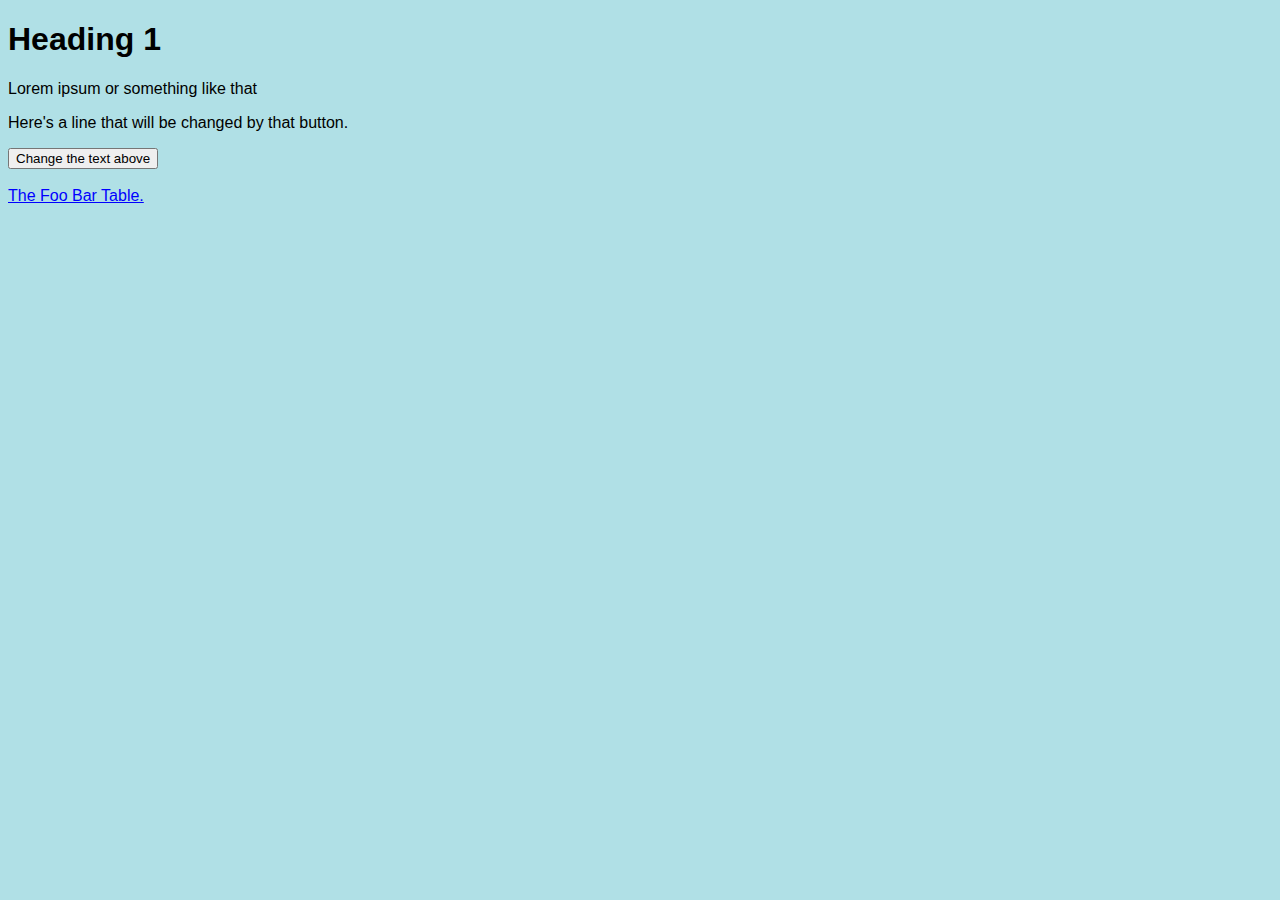
<file: index.html>
<!DOCTYPE html>
<html>
	<head>
		<title>Lucas's Page</title>
		<link rel="stylesheet" href="style.css">
		
		<script src="randomize.js"></script>
		<script src="foobar.js"></script>
	</head>
	<body>
		<h1>Heading 1</h1>
		<p>Lorem ipsum or something like that</p>
		<p id="randomize">Here's a line that will be changed by that button.</p>
		<button onclick='randomizeText()'>Change the text above</button>
		<br><br>
		<a href="foobar.html">The Foo Bar Table.</a>
	</body>
</html>
</file>
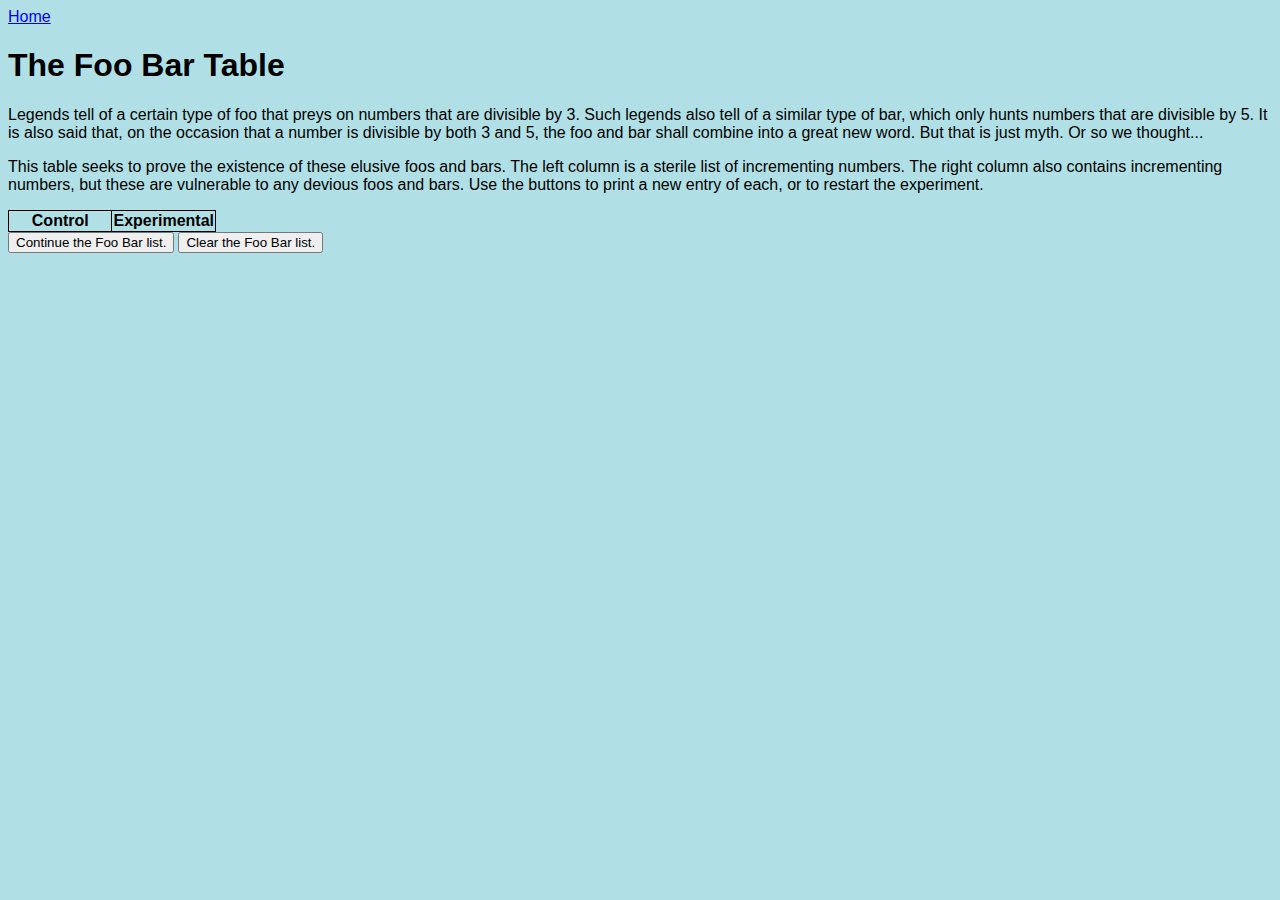
<file: foobar.html>
<!DOCTYPE html>
<html>
	<head>
		<title>The Foo Bar Table</title>
		<link rel="stylesheet" href="style.css">
		<script src="foobar.js"></script>
	</head>
	<body>
		<a href="index.html">Home</a>
		<h1>The Foo Bar Table</h1>
		<p>Legends tell of a certain type of foo that preys on numbers that are divisible by 3.
		Such legends also tell of a similar type of bar, which only hunts numbers that are divisible by 5.
		It is also said that, on the occasion that a number is divisible by both 3 and 5, the foo and bar shall combine into a great new word.
		But that is just myth. Or so we thought...</p>
		<p>This table seeks to prove the existence of these elusive foos and bars. 
		The left column is a sterile list of incrementing numbers. 
		The right column also contains incrementing numbers, but these are vulnerable
		to any devious foos and bars. Use the buttons to print a new entry of each, 
		or to restart the experiment.</p>

		<table id="foobar">
			<colgroup>
				<col span="1" style="width: 50%;">
				<col span="1" style="width: 50%;">
			</colgroup>
			<tr>
				<th>Control</th>
				<th>Experimental</th> 
			</tr>	
		</table>
		<button onclick='foobar()'>Continue the Foo Bar list.</button>
		<button onclick='foobar_clear()'>Clear the Foo Bar list.</button>
	</body>
</html>
</file>
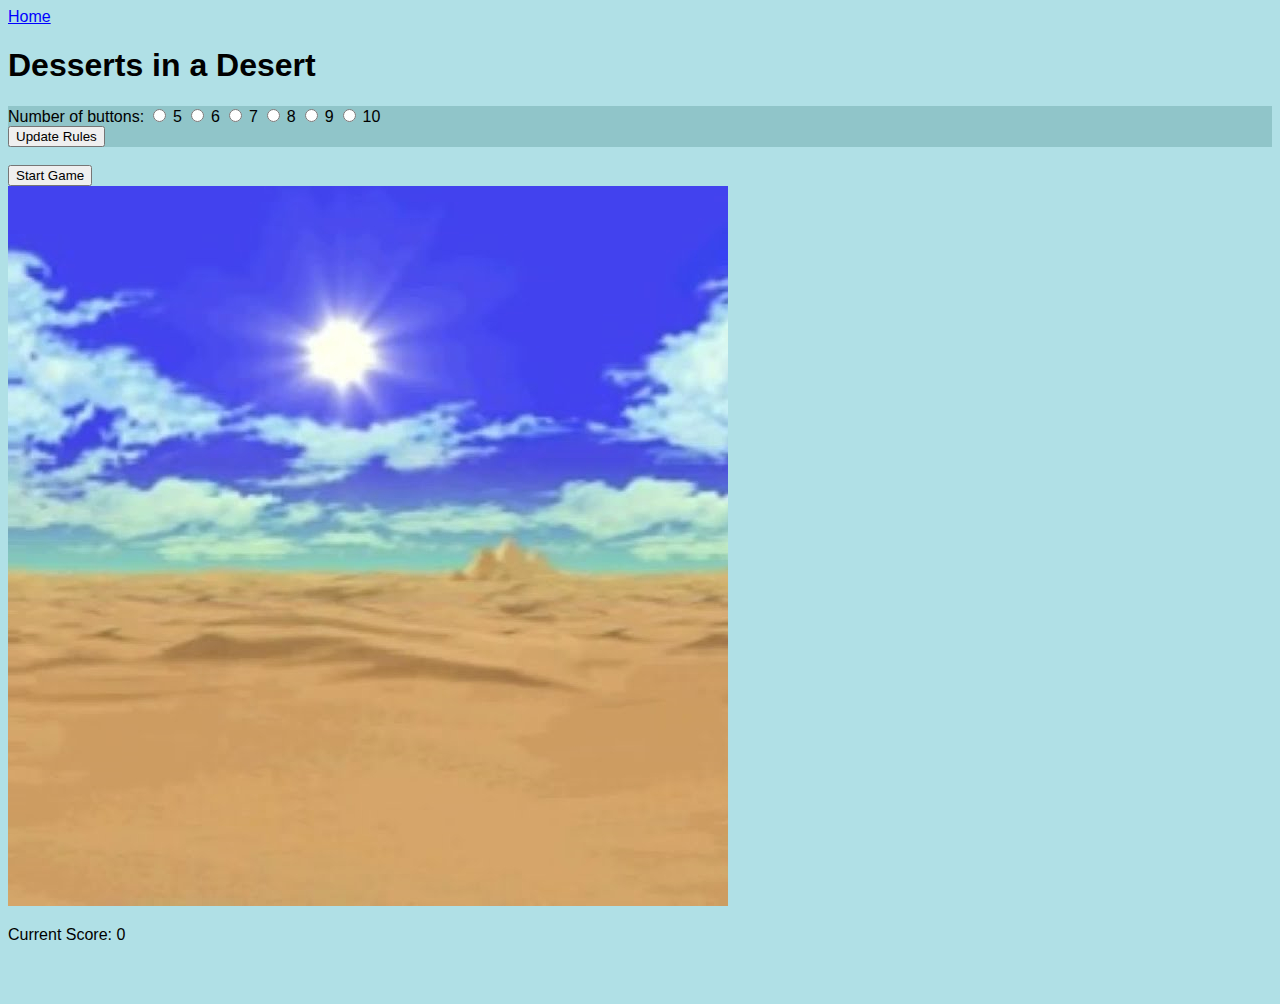
<file: wordgame.html>
<!DOCTYPE html>
<html>
	<head>
		<title id="title">Desserts in a Desert</title>
		<link rel="stylesheet" href="style.css">
		<script src="wordgame.js"></script>
	</head>
	<body>
		<a href="index.html">Home</a>
		<h1 id="title">Desserts in a Desert</h1>
		
		<div class="menu">
			<p class="inline">Number of buttons:</p>
			<input type="radio" id="radio5" name="num_buttons" value="5" />
			<label for="radio5">5</label>
			<input type="radio" id="radio6" name="num_buttons" value="6" />
			<label for="radio6">6</label>
			<input type="radio" id="radio7" name="num_buttons" value="7" />
			<label for="radio7">7</label>
			<input type="radio" id="radio8" name="num_buttons" value="8" />
			<label for="radio8">8</label>
			<input type="radio" id="radio9" name="num_buttons" value="9" />
			<label for="radio9">9</label>
			<input type="radio" id="radio10" name="num_buttons" value="10" />
			<label for="radio10">10</label>
			<br>
			<button type='submit'>Update Rules</button>
		</div>
		
		<br>
		<button onclick='rungame()'>Start Game</button>
		<div class="game" id="game">
			<img src="desert.jpg" alt="Desert" style="width:720px;height:720px">
		</div>
		<p id='score'>Current Score: 0</p>
		<br><br>
	</body>
</html>
</file>
<file: style.css>
body {
  background-color: powderblue;
}
a {
  color: blue;
  font-family: "Trebuchet MS", "Verdana", "Tahoma", "Arial", sans-serif;
}
p, th, td, h1, label{
  color: black;
  font-family: "Trebuchet MS", "Verdana", "Tahoma", "Arial", sans-serif;
}

p.inline {
	display:inline;
}	

table, th, td {
	border: 1px solid;	
}

table {
	border-collapse: collapse;
}

th {
	font-weight: bold;
}	

p.red {
	color: red;
}

p.blue {
	color: blue;
}

p.purple {
	color: purple;
}
.game {
	position: relative;
	width: 100%;
}

button.gamebutton {
	background-color: #000080;
	color: #FFFF00;
	position: absolute;
	top: 120px;
	left: 120px;
	width: 60px;
	height: 25px;
	transform: translate(-50%, -50%);
    ms-transform: translate(-50%, -50%);
	border-radius: 5px;
	text-align: center;
	border: 2px solid #FFFF00; 
	margin: 5px;
}

button.gamebutton:hover {
	background-color: #0000C0;
	color: #FFFFFF;
}

button.gamebutton:active {
	background-color: #FFFFFF;
	color: #000000;
	border: 2px solid #000000; 
}

div.menu {
	background-color: #90C5C9;
}
</file>
